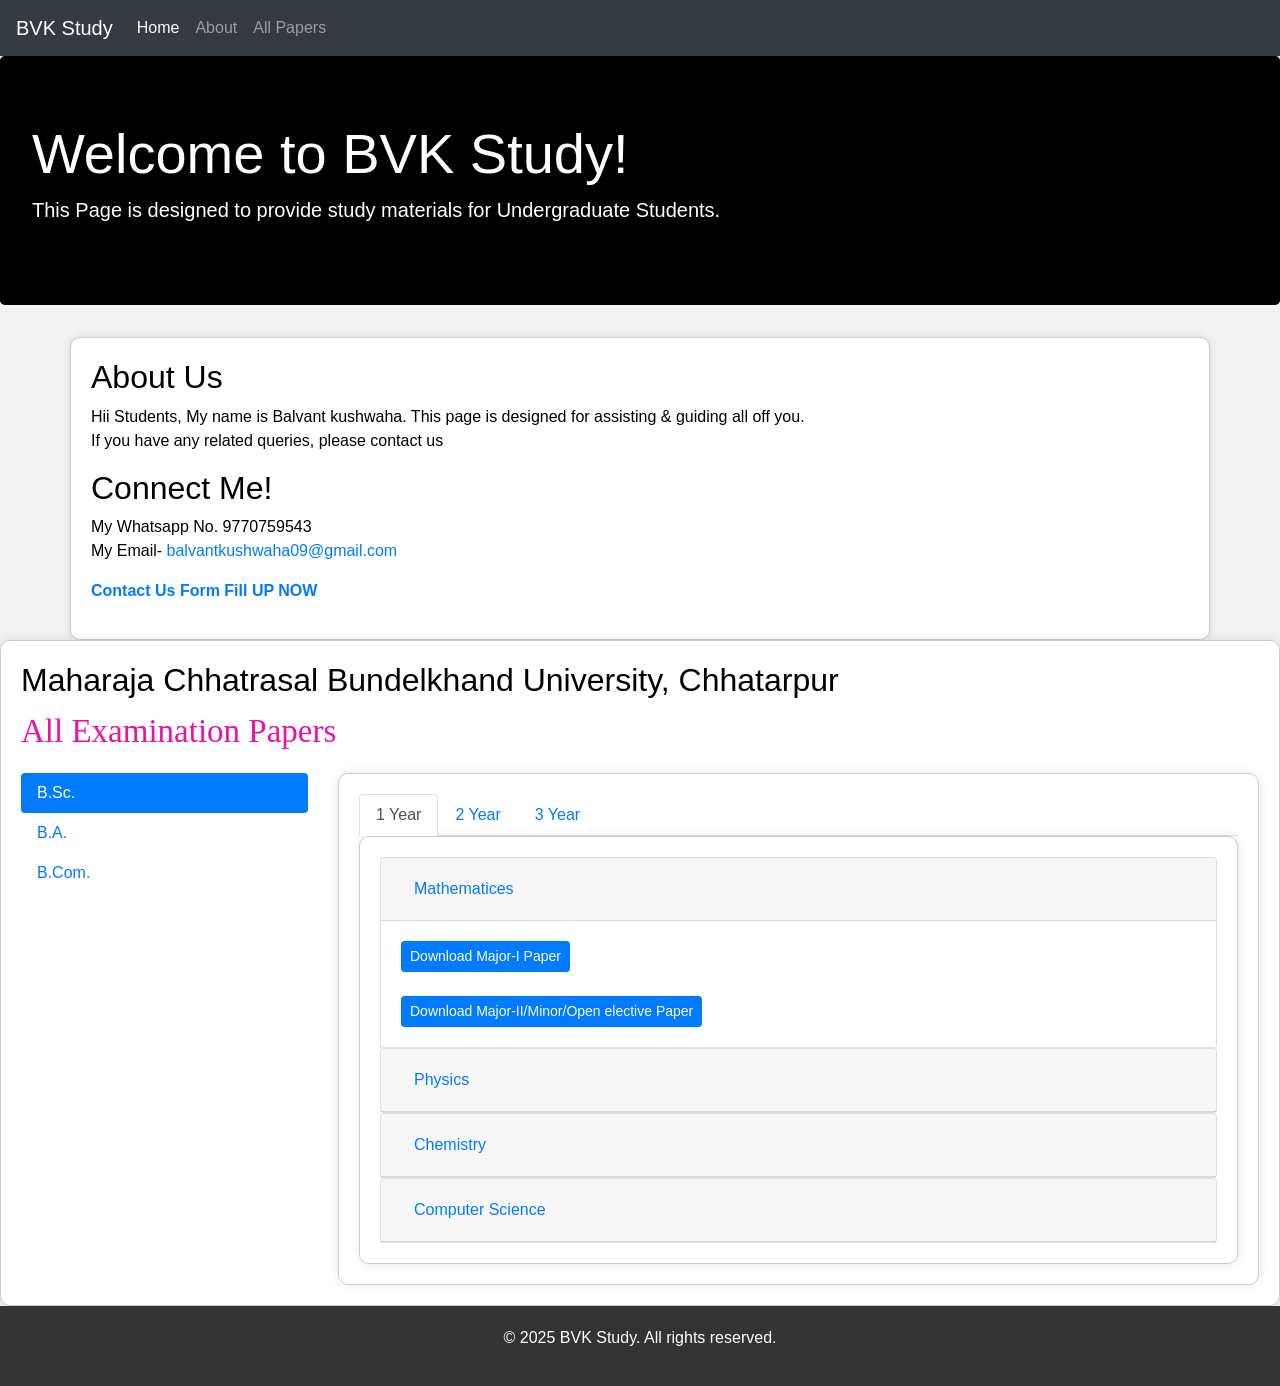
<file: index.html>
<!DOCTYPE html>
<html lang="en">
<head>
    <meta charset="UTF-8">
    <meta name="viewport" content="width=device-width, initial-scale=1.0">
    <title>BVK Study</title>
    <link rel="stylesheet" href="https://maxcdn.bootstrapcdn.com/bootstrap/4.0.0/css/bootstrap.min.css">
    <script src="https://code.jquery.com/jquery-3.2.1.slim.min.js" integrity="sha384-KJ3o2DKtIkvYIK3UENzmM7KCkRr/rE9/Qpg6aAZGJwFDMVNA/GpGFF93hXpG5KkN" crossorigin="anonymous"></script>
    <script src="https://cdnjs.cloudflare.com/ajax/libs/popper.js/1.12.9/umd/popper.min.js" integrity="sha384-ApNbgh9B+Y1QKtv3Rn7W3mgPxhU9K/ScQsAP7hUibX39j7fakFPskvXusvfa0b4Q" crossorigin="anonymous"></script>
    <script src="https://maxcdn.bootstrapcdn.com/bootstrap/4.0.0/js/bootstrap.min.js" integrity="sha384-JZR6Spejh4U02d8jOt6vLEHfe/JQGiRRSQQxSfFWpi1MquVdAyjUar5+76PVCmYl" crossorigin="anonymous"></script>
    <style>
        body {
            font-family: Arial, sans-serif;
            background-color: #f2f2f2;
        }
        .all-papers-section {
            padding: 20px;
        }
        .class-section {
            margin-bottom: 20px;
        }
        .nav-btn {
            background-color: #ffffff;
            color: #000000;
            border: none;
            padding: 10px 20px;
            font-size: 16px;
            cursor: pointer;
            border-radius: 5px;
            margin: 10px;
        }
        .nav-btn:hover {
            background-color: #f2f2f2;
        }
        .navbar {
            background-color: #000000;
        }
        .navbar-nav .nav-link {
            color: #ffffff;
        }
        .navbar-nav .nav-link:hover {
            color: #cccccc;
        }
        .tab-content {
            padding: 20px;
            border: 1px solid #cccccc;
            border-radius: 10px;
            box-shadow: 0 0 10px rgba(0, 0, 0, 0.1);
        }
        .footer {
            background-color: #333;
            color: #ffffff;
            padding: 20px;
            text-align: center;
            position: relative;
            bottom: 0;
            width: 100%;
        }
    </style>
</head>
<body>
    <nav class="navbar navbar-expand-lg navbar-dark bg-dark">
        <a class="navbar-brand" href="#">BVK Study</a>
        <button class="navbar-toggler" type="button" data-toggle="collapse" data-target="#navbarSupportedContent" aria-controls="navbarSupportedContent" aria-expanded="false" aria-label="Toggle navigation">
            <span class="navbar-toggler-icon"></span>
        </button>
        <div class="collapse navbar-collapse" id="navbarSupportedContent">
            <ul class="navbar-nav mr-auto">
                <li class="nav-item active">
                    <a class="nav-link" href="#home">Home <span class="sr-only">(current)</span></a>
                </li>
                <li class="nav-item">
                    <a class="nav-link" href="#about">About</a>
                </li>
                <li class="nav-item">
                    <a class="nav-link" href="#all-papers">All Papers</a>
                </li>
            </ul>
        </div>
    </nav>
    <div id="home" class="jumbotron" style="background-color: #000000; color: #ffffff;">
        <h1 class="display-4">Welcome to BVK Study!</h1>
        <p class="lead">This Page is designed to provide study materials for Undergraduate Students.</p>
    </div>
    <div id="about" class="container" style="background-color: #ffffff; color: #000000; padding: 20px; border: 1px solid #cccccc; border-radius: 10px; box-shadow: 0 0 10px rgba(0, 0, 0, 0.1);">
        <h2>About Us</h2>
        <p>Hii Students, My name is Balvant kushwaha. This page is designed for assisting & guiding all off you.<br> If you have any related queries, please contact us </p>
        <h2>Connect Me!</h2>
        <p>My Whatsapp No. 9770759543 <br> My Email- <a href="https://mail.google.com/mail/u/0/#starred?compose=new"a>balvantkushwaha09@gmail.com</a></p>
        <p><b><a  href ="contact.html" >Contact Us Form Fill UP NOW</a></b> </p>
    </div>
    <div id="all-papers" class="all-papers-section" style="background-color: #ffffff; color: #000000; padding: 20px; border: 1px solid #cccccc; border-radius: 10px; box-shadow: 0 0 10px rgba(0, 0, 0, 0.1);">
        <h2>Maharaja Chhatrasal Bundelkhand University, Chhatarpur </h2>
        <p style="font-size: 33px;
        color: rgb(233, 19, 169);
        font-family: spectral Bold ;">All Examination Papers</p>
        <div class="row">
            <div class="col-md-3" >
                <div class="nav flex-column nav-pills" id="v-pills-tab" role="tablist" aria-orientation="vertical">
                    <a class="nav-link active" id="v-pills-b-sc-tab" data-toggle="pill" href="#v-pills-b-sc" role="tab" aria-controls="v-pills-b-sc" aria-selected="true">B.Sc.</a>
                    <a class="nav-link" id="v-pills-b-a-tab" data-toggle="pill" href="#v-pills-b-a" role="tab" aria-controls="v-pills-b-a" aria-selected="true">B.A.</a>
                    <a class="nav-link" id="v-pills-b-com-tab" data-toggle="pill" href="#v-pills-b-com" role="tab" aria-controls="v-pills-b-com" aria-selected="false">B.Com.</a>
                    <!-- <a class="nav-link" id="v-pills-m-a-tab" data-toggle="pill" href="#v-pills-m-a" role="tab" aria-controls="v-pills-m-a" aria-selected="false">M.A.</a>
                    <a class="nav-link" id="v-pills-m-sc-tab" data-toggle="pill" href="#v-pills-m-sc" role="tab" aria-controls="v-pills-m-sc" aria-selected="false">M.Sc.</a> -->
                </div>
            </div>
            <div class="col-md-9" >
                <div class="tab-content" id="v-pills-tabContent">
                    <!-- B.Sc content  -->
                    <div class="tab-pane fade show active" id="v-pills-b-sc" role="tabpanel" aria-labelledby="v-pills-b-sc-tab">
                        <ul class="nav nav-tabs" id="myTab" role="tablist">
                            <li class="nav-item" role="presentation">
                                <a class="nav-link active" id="b-sc-1-year-tab" data-toggle="tab" href="#b-sc-1-year" role="tab" aria-controls="b-sc-1-year" aria-selected="true">1 Year</a>
                            </li>
                            <li class="nav-item" role="presentation">
                                <a class="nav-link" id="b-sc-2-year-tab" data-toggle="tab" href="#b-sc-2-year" role="tab" aria-controls="b-sc-2-year" aria-selected="false">2 Year</a>
                            </li>
                            <li class="nav-item" role="presentation">
                                <a class="nav-link" id="b-sc-3-year-tab" data-toggle="tab" href="#b-sc-3-year" role="tab" aria-controls="b-sc-3-year" aria-selected="false">3 Year</a>
                            </li>
                        </ul>
                        <!-- B.Sc 1 Year Content -->
                        <div class="tab-content" id="myTabContent">
                            <div class="tab-pane fade show active" id="b-sc-1-year" role="tabpanel" aria-labelledby="b-sc-1-year-tab">
                                <div class="card">
                                    <div class="card-header" id="headingBSC1YSUB1">
                                        <h5 class="mb-0">
                                            <button class="btn btn-link" data-toggle="collapse" data-target="#collapseBSC1YSUB1" aria-expanded="true" aria-controls="collapseBSC1YSUB1">
                                                Mathematices
                                            </button>
                                        </h5>
                                    </div>
                                    <div id="collapseBSC1YSUB1" class="collapse show" aria-labelledby="headingBSC1YSUB1" data-parent="#accordion">
                                        <div class="card-body">
                                            <a href="#" class="btn btn-sm btn-primary">Download Major-I Paper</a><br><br>
                                            <a href="#" class="btn btn-sm btn-primary">Download Major-II/Minor/Open elective Paper</a>
                                        </div>
                                    </div>
                                </div>
                                <div class="card">
                                    <div class="card-header" id="headingBSC1YSUB2">
                                        <h5 class="mb-0">
                                            <button class="btn btn-link collapsed" data-toggle="collapse" data-target="#collapseBSC1YSUB2" aria-expanded="false" aria-controls="collapseBSC1YSUB2">
                                                Physics
                                            </button>
                                        </h5>
                                    </div>
                                    <div id="collapseBSC1YSUB2" class="collapse" aria-labelledby="headingBSC1YSUB2" data-parent="#accordion">
                                        <div class="card-body">
                                            <a href="#" class="btn btn-sm btn-primary">Download Major-I Paper</a><br><br>
                                            <a href="#" class="btn btn-sm btn-primary">Download Major-II/Minor/Open elective Paper</a>
                                        </div>
                                    </div>
                                </div>
                                <div class="card">
                                    <div class="card-header" id="headingBSC1YSUB3">
                                        <h5 class="mb-0">
                                            <button class="btn btn-link collapsed" data-toggle="collapse" data-target="#collapseBSC1YSUB3" aria-expanded="false" aria-controls="collapseBSC1YSUB3">
                                                Chemistry
                                            </button>
                                        </h5>
                                    </div>
                                    <div id="collapseBSC1YSUB3" class="collapse" aria-labelledby="headingBSC1YSUB3" data-parent="#accordion">
                                        <div class="card-body">
                                            <a href="#" class="btn btn-sm btn-primary">Download Major-I Paper</a><br><br>
                                            <a href="#" class="btn btn-sm btn-primary">Download Major-II/Minor/Open elective Paper</a>
                                        </div>
                                    </div>
                                </div>
                                <div class="card">
                                    <div class="card-header" id="headingBSC1YSUB4">
                                        <h5 class="mb-0">
                                            <button class="btn btn-link collapsed" data-toggle="collapse" data-target="#collapseBSC1YSUB4" aria-expanded="false" aria-controls="collapseBSC1YSUB4">
                                                Computer Science 
                                            </button>
                                        </h5>
                                    </div>
                                    <div id="collapseBSC1YSUB4" class="collapse" aria-labelledby="headingBSC1YSUB4" data-parent="#accordion">
                                        <div class="card-body">
                                            <a href="#" class="btn btn-sm btn-primary">Download Major-I Paper</a><br><br>
                                            <a href="#" class="btn btn-sm btn-primary">Download Major-II/Minor/Open elective Paper</a>
                                        </div>
                                    </div>
                                </div>
                            </div>
                            <!-- B.SC 2nd year Content -->
                            <div class="tab-pane fade" id="b-sc-2-year" role="tabpanel" aria-labelledby="b-sc-2-year-tab">
                                <div class="card">
                                    <div class="card-header" id="headingBSC2YSUB1">
                                        <h5 class="mb-0">
                                            <button class="btn btn-link" data-toggle="collapse" data-target="#collapseBSC2YSUB1" aria-expanded="true" aria-controls="collapseBSC2YSUB1">
                                                Mathematices
                                            </button>
                                        </h5>
                                    </div>
                                    <div id="collapseBSC2YSUB1" class="collapse" aria-labelledby="headingBSC2YSUB1" data-parent="#accordion">
                                        <div class="card-body">
                                            <a href="#" class="btn btn-sm btn-primary">Download Major-I Paper</a><br><br>
                                            <a href="#" class="btn btn-sm btn-primary">Download Major-II/Minor/Open elective Paper</a>
                                        </div>
                                    </div>
                                </div>   
                                <div class="card">
                                    <div class="card-header" id="headingBSC2YSUB2">
                                        <h5 class="mb-0">
                                            <button class="btn btn-link collapsed" data-toggle="collapse" data-target="#collapseBSC2YSUB2" aria-expanded="false" aria-controls="collapseBSC2YSUB2">
                                                Physics
                                            </button>
                                        </h5>
                                    </div>
                                    <div id="collapseBSC2YSUB2" class="collapse" aria-labelledby="headingBSC2YSUB2" data-parent="#accordion">
                                        <div class="card-body">
                                            <a href="#" class="btn btn-sm btn-primary">Download Major-I Paper</a><br><br>
                                            <a href="#" class="btn btn-sm btn-primary">Download Major-II/Minor/Open elective Paper</a>
                                        </div>
                                    </div>
                                </div>
                                <div class="card">
                                    <div class="card-header" id="headingBSC2YSUB3">
                                        <h5 class="mb-0">
                                            <button class="btn btn-link collapsed" data-toggle="collapse" data-target="#collapseBSC2YSUB3" aria-expanded="false" aria-controls="collapseBSC2YSUB3">
                                                Chemistry
                                            </button>
                                        </h5>
                                    </div>
                                    <div id="collapseBSC2YSUB3" class="collapse" aria-labelledby="headingBSC2YSUB3" data-parent="#accordion">
                                        <div class="card-body">
                                            <a href="#" class="btn btn-sm btn-primary">Download Major-I Paper</a><br><br>
                                            <a href="#" class="btn btn-sm btn-primary">Download Major-II/Minor/Open elective Paper</a>
                                        </div>
                                    </div>
                                </div>
                                <div class="card">
                                    <div class="card-header" id="headingBSC2YSUB4">
                                        <h5 class="mb-0">
                                            <button class="btn btn-link collapsed" data-toggle="collapse" data-target="#collapseBSC2YSUB4" aria-expanded="false" aria-controls="collapseBSC2YSUB4">
                                                Computer Science
                                            </button>
                                        </h5>
                                    </div>
                                    <div id="collapseBSC2YSUB4" class="collapse" aria-labelledby="headingBSC2YSUB4" data-parent="#accordion">
                                        <div class="card-body">
                                            <a href="#" class="btn btn-sm btn-primary">Download Major-I Paper</a><br><br>
                                            <a href="#" class="btn btn-sm btn-primary">Download Major-II/Minor/Open elective Paper</a>
                                        </div>
                                    </div>
                                </div>
                            </div>
                            <!-- B.Sc. 3rd Year -->
                            <div class="tab-pane fade" id="b-sc-3-year" role="tabpanel" aria-labelledby="b-sc-3-year-tab">
                                <div class="card">
                                    <div class="card-header" id="headingBSC3YSUB1">
                                        <h5 class="mb-0">
                                            <button class="btn btn-link" data-toggle="collapse" data-target="#collapseBSC3YSUB1" aria-expanded="true" aria-controls="collapseBSC3YSUB1">
                                                Mathematices
                                            </button>
                                        </h5>
                                    </div>
                                    <div id="collapseBSC3YSUB1" class="collapse show" aria-labelledby="headingBSC3YSUB1" data-parent="#accordion">
                                        <div class="card-body">
                                            <a href="#" class="btn btn-sm btn-primary">Download Major-I Paper</a><br><br>
                                            <a href="#" class="btn btn-sm btn-primary">Download Major-II Paper</a><br><br>
                                            <a href="#" class="btn btn-sm btn-primary">Download Minor/Open elective Paper</a>

                                        </div>
                                    </div>
                                </div>
                                <div class="card">
                                    <div class="card-header" id="headingBSC3YSUB2">
                                        <h5 class="mb-0">
                                            <button class="btn btn-link collapsed" data-toggle="collapse" data-target="#collapseBSC3YSUB2" aria-expanded="false" aria-controls="collapseBSC3YSUB2">
                                                Physics
                                            </button>
                                        </h5>
                                    </div>
                                    <div id="collapseBSC3YSUB2" class="collapse" aria-labelledby="headingBSC3YSUB2" data-parent="#accordion">
                                        <div class="card-body">
                                            <a href="#" class="btn btn-sm btn-primary">Download Major-I Paper</a><br><br>
                                            <a href="#" class="btn btn-sm btn-primary">Download Major-II Paper</a><br><br>
                                            <a href="#" class="btn btn-sm btn-primary">Download Minor/Open elective Paper</a>
                                        </div>
                                    </div>
                                </div>
                                <div class="card">
                                    <div class="card-header" id="headingBSC3YSUB3">
                                        <h5 class="mb-0">
                                            <button class="btn btn-link collapsed" data-toggle="collapse" data-target="#collapseBSC3YSUB3" aria-expanded="false" aria-controls="collapseBSC3YSUB3">
                                                Chemistry
                                            </button>
                                        </h5>
                                    </div>
                                    <div id="collapseBSC3YSUB3" class="collapse" aria-labelledby="headingBSC3YSUB3" data-parent="#accordion">
                                        <div class="card-body">
                                            <a href="#" class="btn btn-sm btn-primary">Download Major-I Paper</a><br><br>
                                            <a href="#" class="btn btn-sm btn-primary">Download Major-II Paper</a><br><br>
                                            <a href="#" class="btn btn-sm btn-primary">Download Minor/Open elective Paper</a>
                                        </div>
                                    </div>
                                </div>

                                <div class="card">
                                    <div class="card-header" id="headingBSC3YSUB4">
                                        <h5 class="mb-0">
                                            <button class="btn btn-link collapsed" data-toggle="collapse" data-target="#collapseBSC3YSUB4" aria-expanded="false" aria-controls="collapseBSC3YSUB4">
                                                Computer Science
                                            </button>
                                        </h5>
                                    </div>
                                    <div id="collapseBSC3YSUB4" class="collapse" aria-labelledby="headingBSC3YSUB4" data-parent="#accordion">
                                        <div class="card-body">
                                            <a href="#" class="btn btn-sm btn-primary">Download Major-I Paper</a><br><br>
                                            <a href="#" class="btn btn-sm btn-primary">Download Major-II Paper</a><br><br>
                                            <a href="#" class="btn btn-sm btn-primary">Download Minor/Open elective Paper</a>
                                        </div>
                                    </div>
                                </div>
                            
                            </div>
                        </div>
                    </div>
                    <!-- B.A content  -->
                    <div class="tab-pane fade show " id="v-pills-b-a" role="tabpanel" aria-labelledby="v-pills-b-a-tab">
                        <ul class="nav nav-tabs" id="myTab" role="tablist">
                            <li class="nav-item" role="presentation">
                                <a class="nav-link active" id="b-a-1-year-tab" data-toggle="tab" href="#b-a-1-year" role="tab" aria-controls="b-a-1-year" aria-selected="true">1 Year</a>
                            </li>
                            <li class="nav-item" role="presentation">
                                <a class="nav-link" id="b-a-2-year-tab" data-toggle="tab" href="#b-a-2-year" role="tab" aria-controls="b-a-2-year" aria-selected="false">2 Year</a>
                            </li>
                            <li class="nav-item" role="presentation">
                                <a class="nav-link" id="b-a-3-year-tab" data-toggle="tab" href="#b-a-3-year" role="tab" aria-controls="b-a-3-year" aria-selected="false">3 Year</a>
                            </li>
                        </ul>
                        <div class="tab-content" id="myTabContent">
                            <div class="tab-pane fade show active" id="b-a-1-year" role="tabpanel" aria-labelledby="b-a-1-year-tab">
                            <div class="card">
                                <div class="card-header" id="headingBA1YSUB1">
                                    <h5 class="mb-0">
                                        <button class="btn btn-link" data-toggle="collapse" data-target="#collapseBA1YSUB1" aria-expanded="true" aria-controls="collapseBA1YSUB1">
                                            History
                                        </button>
                                    </h5>
                                </div>
                                <div id="collapseBA1YSUB1" class="collapse show" aria-labelledby="headingBA1YSUB1" data-parent="#accordion">
                                    <div class="card-body">
                                        <a href="#" class="btn btn-sm btn-primary">Download Major-I Paper</a><br><br>
                                        <a href="#" class="btn btn-sm btn-primary">Download Major-II/Minor/Open elective Paper</a>
                                    </div>
                                </div>
                            </div>
                            <div class="card">
                                <div class="card-header" id="headingBA1YSUB2">
                                    <h5 class="mb-0">
                                        <button class="btn btn-link collapsed" data-toggle="collapse" data-target="#collapseBA1YSUB2" aria-expanded="false" aria-controls="collapseBA1YSUB2">
                                            Political Science
                                        </button>
                                    </h5>
                                </div>
                                <div id="collapseBA1YSUB2" class="collapse" aria-labelledby="headingBA1YSUB2" data-parent="#accordion">
                                    <div class="card-body">
                                        <a href="#" class="btn btn-sm btn-primary">Download Major-I Paper</a><br><br>
                                        <a href="#" class="btn btn-sm btn-primary">Download Major-II/Minor/Open elective Paper</a>
                                    </div>
                                </div>
                            </div>
                            <div class="card">
                                <div class="card-header" id="headingBA1YSUB3">
                                    <h5 class="mb-0">
                                        <button class="btn btn-link collapsed" data-toggle="collapse" data-target="#collapseBA1YSUB3" aria-expanded="false" aria-controls="collapseBA1YSUB3">
                                            Hindi
                                        </button>
                                    </h5>
                                </div>
                                <div id="collapseBA1YSUB3" class="collapse" aria-labelledby="headingBA1YSUB3" data-parent="#accordion">
                                    <div class="card-body">
                                        <a href="#" class="btn btn-sm btn-primary">Download Major-I Paper</a><br><br>
                                        <a href="#" class="btn btn-sm btn-primary">Download Major-II/Minor/Open elective Paper</a>
                                    </div>
                                </div>
                            </div>
                            <div class="card">
                                <div class="card-header" id="headingBa1YSUB4">
                                    <h5 class="mb-0">
                                        <button class="btn btn-link collapsed" data-toggle="collapse" data-target="#collapseBA1YSUB4" aria-expanded="false" aria-controls="collapseBA1YSUB4">
                                            English Literature
                                        </button>
                                    </h5>
                                </div>
                                <div id="collapseBA1YSUB4" class="collapse" aria-labelledby="headingBA1YSUB4" data-parent="#accordion">
                                    <div class="card-body">
                                        <a href="#" class="btn btn-sm btn-primary">Download Major-I Paper</a><br><br>
                                        <a href="#" class="btn btn-sm btn-primary">Download Major-II/Minor/Open elective Paper</a>
                                    </div>
                                </div>
                            </div>                        
                               
                            </div>
                            <!-- B.A. 2nd Year Content -->

                            <div class="tab-pane fade show " id="b-a-2-year" role="tabpanel" aria-labelledby="b-a-2-year-tab">
                                <div class="card">
                                    <div class="card-header" id="headingBA2YP1">
                                        <h5 class="mb-0">
                                            <button class="btn btn-link" data-toggle="collapse" data-target="#collapseBA2YP1" aria-expanded="true" aria-controls="collapseBA2YP1">
                                                Polity
                                            </button>
                                        </h5>
                                    </div>
                                    <div id="collapseBA2YP1" class="collapse show" aria-labelledby="headingBA2YP1" data-parent="#accordion">
                                        <div class="card-body">
                                            <a href="#" class="btn btn-sm btn-primary">Download Study Materials</a>
                                        </div>
                                    </div>
                                </div>
                                <div class="card">
                                    <div class="card-header" id="headingBA2YP2">
                                        <h5 class="mb-0">
                                            <button class="btn btn-link collapsed" data-toggle="collapse" data-target="#collapseBA2YP2" aria-expanded="false" aria-controls="collapseBA2YP2">
                                                Geophy
                                            </button>
                                        </h5>
                                    </div>
                                    <div id="collapseBA2YP2" class="collapse" aria-labelledby="headingBA2YP2" data-parent="#accordion">
                                        <div class="card-body">
                                            <a href="#" class="btn btn-sm btn-primary">Download Study Materials</a>
                                        </div>
                                    </div>
                                </div>                          
                               
                            </div>
                            <div class="tab-pane fade" id="b-a-3-year" role="tabpanel" aria-labelledby="b-a-3-year-tab">
                                <div class="card">
                                    <div class="card-header" id="headingBA3YP1">
                                        <h5 class="mb-0">
                                            <button class="btn btn-link" data-toggle="collapse" data-target="#collapseBA3YP1" aria-expanded="true" aria-controls="collapseBA3YP1">
                                                Economic
                                            </button>
                                        </h5>
                                    </div>
                                    <div id="collapseBA3YP1" class="collapse show" aria-labelledby="headingBA3YP1" data-parent="#accordion">
                                        <div class="card-body">
                                            <a href="#" class="btn btn-sm btn-primary">Download Study Materials</a>
                                        </div>
                                    </div>
                                </div>
                                <div class="card">
                                    <div class="card-header" id="headingBA3YP2">
                                        <h5 class="mb-0">
                                            <button class="btn btn-link collapsed" data-toggle="collapse" data-target="#collapseBA3YP2" aria-expanded="false" aria-controls="collapseBA3YP2">
                                                History
                                            </button>
                                        </h5>
                                    </div>
                                    <div id="collapseBA3YP2" class="collapse" aria-labelledby="headingBA3YP2" data-parent="#accordion">
                                        <div class="card-body">
                                            <a href="#" class="btn btn-sm btn-primary">Download Study Materials</a>
                                        </div>
                                    </div>
                                </div>
                                <div class="card">
                                    <div class="card-header" id="headingBA3YP3">
                                        <h5 class="mb-0">
                                            <button class="btn btn-link collapsed" data-toggle="collapse" data-target="#collapseBA3YP3" aria-expanded="false" aria-controls="collapseBA3YP3">
                                                Indian constitution
                                            </button>
                                        </h5>
                                    </div>
                                    <div id="collapseBA3YP3" class="collapse" aria-labelledby="headingBA3YP3" data-parent="#accordion">
                                        <div class="card-body">
                                            <a href="#" class="btn btn-sm btn-primary">Download Study Materials</a>
                                        </div>
                                    </div>
                                </div>
                            
                            </div>
                        </div>
                        <hr>
                    </div>
                    <!-- B.A content -->

                    <!-- B.Com -->
                    <div class="tab-pane fade show " id="v-pills-b-com" role="tabpanel" aria-labelledby="v-pills-b-com-tab">
                        <ul class="nav nav-tabs" id="myTab" role="tablist">
                            <li class="nav-item" role="presentation">
                                <a class="nav-link active" id="b-com-1-year-tab" data-toggle="tab" href="#b-com-1-year" role="tab" aria-controls="b-com-1-year" aria-selected="true">1 Year</a>
                            </li>
                            <li class="nav-item" role="presentation">
                                <a class="nav-link" id="b-com-2-year-tab" data-toggle="tab" href="#b-com-2-year" role="tab" aria-controls="b-com-2-year" aria-selected="false">2 Year</a>
                            </li>
                            <li class="nav-item" role="presentation">
                                <a class="nav-link" id="b-com-3-year-tab" data-toggle="tab" href="#b-com-3-year" role="tab" aria-controls="b-com-3-year" aria-selected="false">3 Year</a>
                            </li>
                        </ul>
                        <div class="tab-content" id="myTabContent">
                            <div class="tab-pane fade show active" id="b-com-1-year" role="tabpanel" aria-labelledby="b-com-1-year-tab">
                                <div class="card">
                                    <div class="card-header" id="headingBCOM1Y1">
                                        <h5 class="mb-0">
                                            <button class="btn btn-link" data-toggle="collapse" data-target="#collapseBCOM1Y1" aria-expanded="true" aria-controls="collapseBCOM1Y1">
                                               GST-1
                                            </button>
                                        </h5>
                                    </div>
                                    <div id="collapseBCOM1Y1" class="collapse show" aria-labelledby="headingBCOM1Y1" data-parent="#accordion">
                                        <div class="card-body">
                                            <a href="#" class="btn btn-sm btn-primary">Download Study Materials</a>
                                        </div>
                                    </div>
                                </div>
                                <div class="card">
                                    <div class="card-header" id="headingBCOM1YP2">
                                        <h5 class="mb-0">
                                            <button class="btn btn-link collapsed" data-toggle="collapse" data-target="#collapseBCOM1YP2" aria-expanded="false" aria-controls="collapseBCOM1YP2">
                                                TAX-1
                                            </button>
                                        </h5>
                                    </div>
                                    <div id="collapseBCOM1YP2" class="collapse" aria-labelledby="headingBCOM1YP2" data-parent="#accordion">
                                        <div class="card-body">
                                            <a href="#" class="btn btn-sm btn-primary">Download Study Materials</a>
                                        </div>
                                    </div>
                                </div>                          
                               
                            </div>

                            <div class="tab-pane fade show " id="b-com-2-year" role="tabpanel" aria-labelledby="b-com-2-year-tab">
                                <div class="card">
                                    <div class="card-header" id="headingBCOM2YP1">
                                        <h5 class="mb-0">
                                            <button class="btn btn-link" data-toggle="collapse" data-target="#collapseBCOM2YP1" aria-expanded="true" aria-controls="collapseBCOM2YP1">
                                                GST-2
                                            </button>
                                        </h5>
                                    </div>
                                    <div id="collapseBCOM2YP1" class="collapse show" aria-labelledby="headingBCOM2YP1" data-parent="#accordion">
                                        <div class="card-body">
                                            <a href="#" class="btn btn-sm btn-primary">Download Study Materials</a>
                                        </div>
                                    </div>
                                </div>
                                <div class="card">
                                    <div class="card-header" id="headingBCOM2YP2">
                                        <h5 class="mb-0">
                                            <button class="btn btn-link collapsed" data-toggle="collapse" data-target="#collapseBCOM2YP2" aria-expanded="false" aria-controls="collapseBA2YP2">
                                                TAX-2
                                            </button>
                                        </h5>
                                    </div>
                                    <div id="collapseBCOM2YP2" class="collapse" aria-labelledby="headingBA2YP2" data-parent="#accordion">
                                        <div class="card-body">
                                            <a href="#" class="btn btn-sm btn-primary">Download Study Materials</a>
                                        </div>
                                    </div>
                                </div>                          
                               
                            </div>
                            <div class="tab-pane fade" id="b-com-3-year" role="tabpanel" aria-labelledby="b-com-3-year-tab">
                                <div class="card">
                                    <div class="card-header" id="headingBCOM3YP1">
                                        <h5 class="mb-0">
                                            <button class="btn btn-link" data-toggle="collapse" data-target="#collapseBCOM3YP1" aria-expanded="true" aria-controls="collapseBCOM3YP1">
                                                GST-3
                                            </button>
                                        </h5>
                                    </div>
                                    <div id="collapseBCOM3YP1" class="collapse show" aria-labelledby="headingBCOM3YP1" data-parent="#accordion">
                                        <div class="card-body">
                                            <a href="#" class="btn btn-sm btn-primary">Download Study Materials</a>
                                        </div>
                                    </div>
                                </div>
                                <div class="card">
                                    <div class="card-header" id="headingBCOM3YP2">
                                        <h5 class="mb-0">
                                            <button class="btn btn-link collapsed" data-toggle="collapse" data-target="#collapseBCOM3YP2" aria-expanded="false" aria-controls="collapseBCOM3YP2">
                                                TAX-3
                                            </button>
                                        </h5>
                                    </div>
                                    <div id="collapseBCOM3YP2" class="collapse" aria-labelledby="headingBCOM3YP2" data-parent="#accordion">
                                        <div class="card-body">
                                            <a href="#" class="btn btn-sm btn-primary">Download Study Materials</a>
                                        </div>
                                    </div>
                                </div>
                                <div class="card">
                                    <div class="card-header" id="headingBCOM3YP3">
                                        <h5 class="mb-0">
                                            <button class="btn btn-link collapsed" data-toggle="collapse" data-target="#collapseBCOM3YP3" aria-expanded="false" aria-controls="collapseBA3YP3">
                                                Banking
                                            </button>
                                        </h5>
                                    </div>
                                    <div id="collapseBCOM3YP3" class="collapse" aria-labelledby="headingBCOM3YP3" data-parent="#accordion">
                                        <div class="card-body">
                                            <a href="#" class="btn btn-sm btn-primary">Download Study Materials</a>
                                        </div>
                                    </div>
                                </div>
                            
                            </div>
                        </div>
                        <hr>
                    </div>
                    <!-- B.Com -->

                   
                
                </div>                      
            </div>
        </div>
    </div>
	
        <div class="footer">
        <p>&copy; 2025 BVK Study. All rights reserved.</p>
       </div>
</body>
</html>
</file>
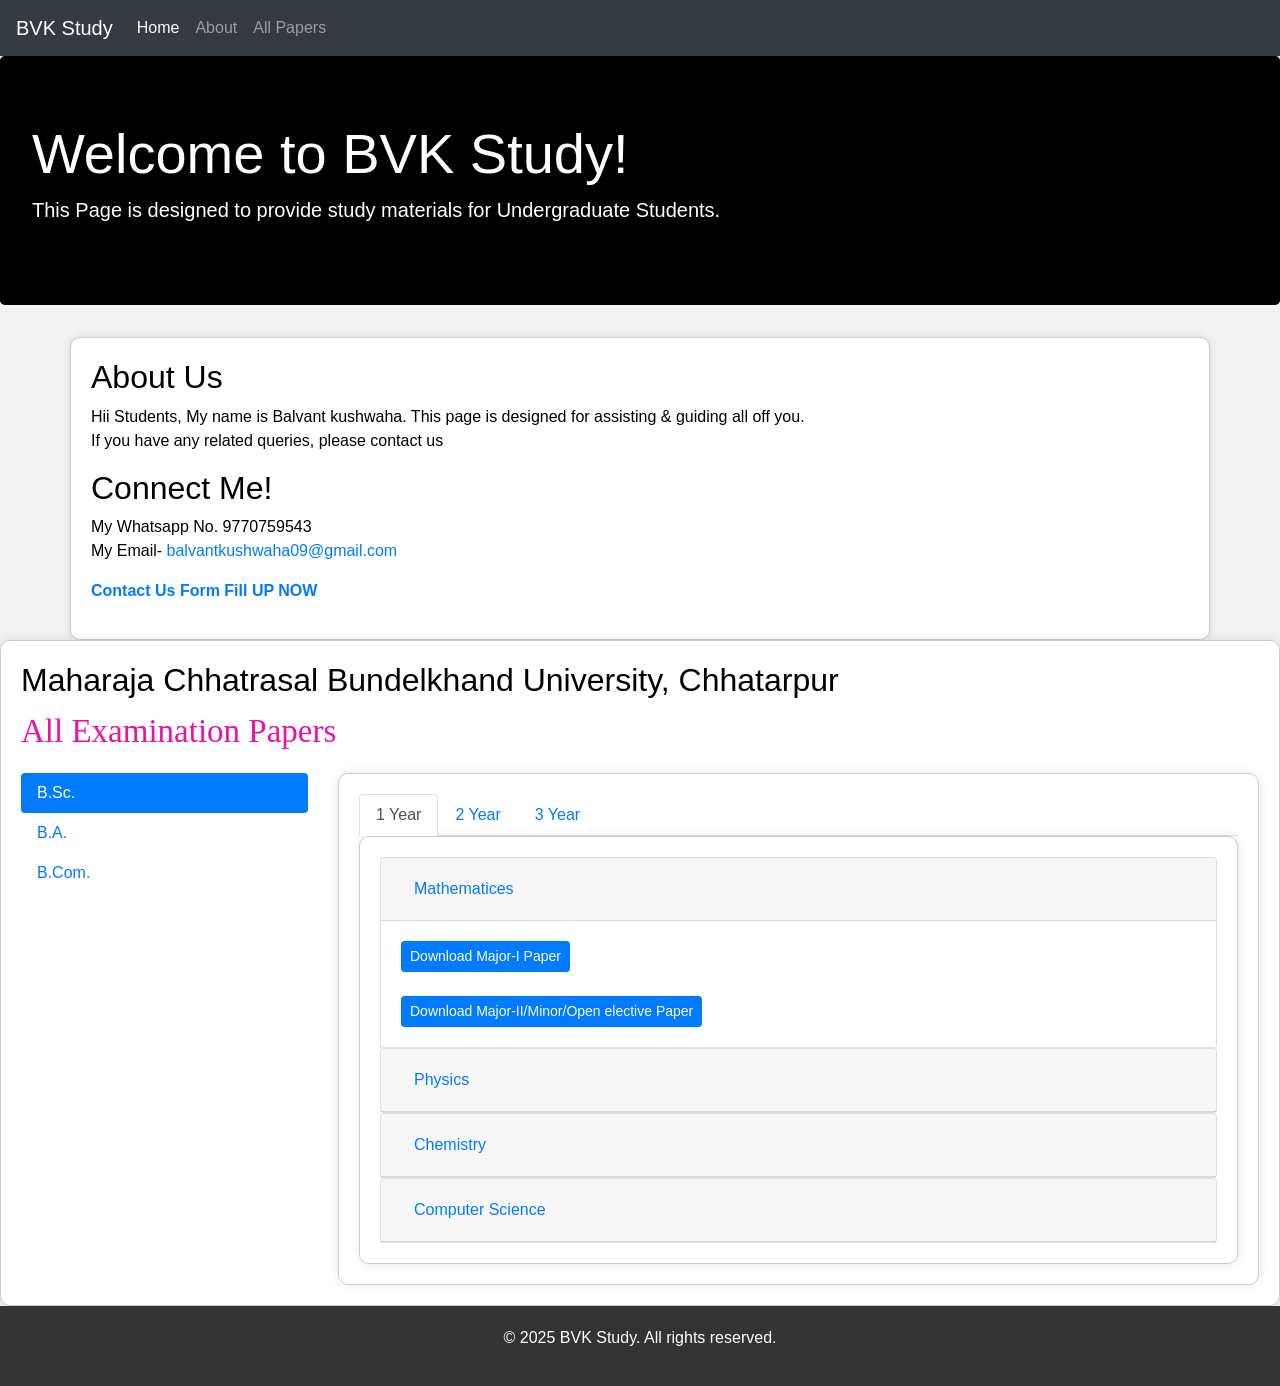
<file: bvkstudy.html>
<!DOCTYPE html>
<html lang="en">
<head>
    <meta charset="UTF-8">
    <meta name="viewport" content="width=device-width, initial-scale=1.0">
    <title>BVK Study</title>
    <link rel="stylesheet" href="https://maxcdn.bootstrapcdn.com/bootstrap/4.0.0/css/bootstrap.min.css">
    <script src="https://code.jquery.com/jquery-3.2.1.slim.min.js" integrity="sha384-KJ3o2DKtIkvYIK3UENzmM7KCkRr/rE9/Qpg6aAZGJwFDMVNA/GpGFF93hXpG5KkN" crossorigin="anonymous"></script>
    <script src="https://cdnjs.cloudflare.com/ajax/libs/popper.js/1.12.9/umd/popper.min.js" integrity="sha384-ApNbgh9B+Y1QKtv3Rn7W3mgPxhU9K/ScQsAP7hUibX39j7fakFPskvXusvfa0b4Q" crossorigin="anonymous"></script>
    <script src="https://maxcdn.bootstrapcdn.com/bootstrap/4.0.0/js/bootstrap.min.js" integrity="sha384-JZR6Spejh4U02d8jOt6vLEHfe/JQGiRRSQQxSfFWpi1MquVdAyjUar5+76PVCmYl" crossorigin="anonymous"></script>
    <style>
        body {
            font-family: Arial, sans-serif;
            background-color: #f2f2f2;
        }
        .all-papers-section {
            padding: 20px;
        }
        .class-section {
            margin-bottom: 20px;
        }
        .nav-btn {
            background-color: #ffffff;
            color: #000000;
            border: none;
            padding: 10px 20px;
            font-size: 16px;
            cursor: pointer;
            border-radius: 5px;
            margin: 10px;
        }
        .nav-btn:hover {
            background-color: #f2f2f2;
        }
        .navbar {
            background-color: #000000;
        }
        .navbar-nav .nav-link {
            color: #ffffff;
        }
        .navbar-nav .nav-link:hover {
            color: #cccccc;
        }
        .tab-content {
            padding: 20px;
            border: 1px solid #cccccc;
            border-radius: 10px;
            box-shadow: 0 0 10px rgba(0, 0, 0, 0.1);
        }
        .footer {
            background-color: #333;
            color: #ffffff;
            padding: 20px;
            text-align: center;
            position: relative;
            bottom: 0;
            width: 100%;
        }
    </style>
</head>
<body>
    <nav class="navbar navbar-expand-lg navbar-dark bg-dark">
        <a class="navbar-brand" href="#">BVK Study</a>
        <button class="navbar-toggler" type="button" data-toggle="collapse" data-target="#navbarSupportedContent" aria-controls="navbarSupportedContent" aria-expanded="false" aria-label="Toggle navigation">
            <span class="navbar-toggler-icon"></span>
        </button>
        <div class="collapse navbar-collapse" id="navbarSupportedContent">
            <ul class="navbar-nav mr-auto">
                <li class="nav-item active">
                    <a class="nav-link" href="#home">Home <span class="sr-only">(current)</span></a>
                </li>
                <li class="nav-item">
                    <a class="nav-link" href="#about">About</a>
                </li>
                <li class="nav-item">
                    <a class="nav-link" href="#all-papers">All Papers</a>
                </li>
            </ul>
        </div>
    </nav>
    <div id="home" class="jumbotron" style="background-color: #000000; color: #ffffff;">
        <h1 class="display-4">Welcome to BVK Study!</h1>
        <p class="lead">This Page is designed to provide study materials for Undergraduate Students.</p>
    </div>
    <div id="about" class="container" style="background-color: #ffffff; color: #000000; padding: 20px; border: 1px solid #cccccc; border-radius: 10px; box-shadow: 0 0 10px rgba(0, 0, 0, 0.1);">
        <h2>About Us</h2>
        <p>Hii Students, My name is Balvant kushwaha. This page is designed for assisting & guiding all off you.<br> If you have any related queries, please contact us </p>
        <h2>Connect Me!</h2>
        <p>My Whatsapp No. 9770759543 <br> My Email- <a href="https://mail.google.com/mail/u/0/#starred?compose=new"a>balvantkushwaha09@gmail.com</a></p>
        <p><b><a  href ="contact.html" >Contact Us Form Fill UP NOW</a></b> </p>
    </div>
    <div id="all-papers" class="all-papers-section" style="background-color: #ffffff; color: #000000; padding: 20px; border: 1px solid #cccccc; border-radius: 10px; box-shadow: 0 0 10px rgba(0, 0, 0, 0.1);">
        <h2>Maharaja Chhatrasal Bundelkhand University, Chhatarpur </h2>
        <p style="font-size: 33px;
        color: rgb(233, 19, 169);
        font-family: spectral Bold ;">All Examination Papers</p>
        <div class="row">
            <div class="col-md-3" >
                <div class="nav flex-column nav-pills" id="v-pills-tab" role="tablist" aria-orientation="vertical">
                    <a class="nav-link active" id="v-pills-b-sc-tab" data-toggle="pill" href="#v-pills-b-sc" role="tab" aria-controls="v-pills-b-sc" aria-selected="true">B.Sc.</a>
                    <a class="nav-link" id="v-pills-b-a-tab" data-toggle="pill" href="#v-pills-b-a" role="tab" aria-controls="v-pills-b-a" aria-selected="true">B.A.</a>
                    <a class="nav-link" id="v-pills-b-com-tab" data-toggle="pill" href="#v-pills-b-com" role="tab" aria-controls="v-pills-b-com" aria-selected="false">B.Com.</a>
                    <!-- <a class="nav-link" id="v-pills-m-a-tab" data-toggle="pill" href="#v-pills-m-a" role="tab" aria-controls="v-pills-m-a" aria-selected="false">M.A.</a>
                    <a class="nav-link" id="v-pills-m-sc-tab" data-toggle="pill" href="#v-pills-m-sc" role="tab" aria-controls="v-pills-m-sc" aria-selected="false">M.Sc.</a> -->
                </div>
            </div>
            <div class="col-md-9" >
                <div class="tab-content" id="v-pills-tabContent">
                    <!-- B.Sc content  -->
                    <div class="tab-pane fade show active" id="v-pills-b-sc" role="tabpanel" aria-labelledby="v-pills-b-sc-tab">
                        <ul class="nav nav-tabs" id="myTab" role="tablist">
                            <li class="nav-item" role="presentation">
                                <a class="nav-link active" id="b-sc-1-year-tab" data-toggle="tab" href="#b-sc-1-year" role="tab" aria-controls="b-sc-1-year" aria-selected="true">1 Year</a>
                            </li>
                            <li class="nav-item" role="presentation">
                                <a class="nav-link" id="b-sc-2-year-tab" data-toggle="tab" href="#b-sc-2-year" role="tab" aria-controls="b-sc-2-year" aria-selected="false">2 Year</a>
                            </li>
                            <li class="nav-item" role="presentation">
                                <a class="nav-link" id="b-sc-3-year-tab" data-toggle="tab" href="#b-sc-3-year" role="tab" aria-controls="b-sc-3-year" aria-selected="false">3 Year</a>
                            </li>
                        </ul>
                        <!-- B.Sc 1 Year Content -->
                        <div class="tab-content" id="myTabContent">
                            <div class="tab-pane fade show active" id="b-sc-1-year" role="tabpanel" aria-labelledby="b-sc-1-year-tab">
                                <div class="card">
                                    <div class="card-header" id="headingBSC1YSUB1">
                                        <h5 class="mb-0">
                                            <button class="btn btn-link" data-toggle="collapse" data-target="#collapseBSC1YSUB1" aria-expanded="true" aria-controls="collapseBSC1YSUB1">
                                                Mathematices
                                            </button>
                                        </h5>
                                    </div>
                                    <div id="collapseBSC1YSUB1" class="collapse show" aria-labelledby="headingBSC1YSUB1" data-parent="#accordion">
                                        <div class="card-body">
                                            <a href="#" class="btn btn-sm btn-primary">Download Major-I Paper</a><br><br>
                                            <a href="#" class="btn btn-sm btn-primary">Download Major-II/Minor/Open elective Paper</a>
                                        </div>
                                    </div>
                                </div>
                                <div class="card">
                                    <div class="card-header" id="headingBSC1YSUB2">
                                        <h5 class="mb-0">
                                            <button class="btn btn-link collapsed" data-toggle="collapse" data-target="#collapseBSC1YSUB2" aria-expanded="false" aria-controls="collapseBSC1YSUB2">
                                                Physics
                                            </button>
                                        </h5>
                                    </div>
                                    <div id="collapseBSC1YSUB2" class="collapse" aria-labelledby="headingBSC1YSUB2" data-parent="#accordion">
                                        <div class="card-body">
                                            <a href="#" class="btn btn-sm btn-primary">Download Major-I Paper</a><br><br>
                                            <a href="#" class="btn btn-sm btn-primary">Download Major-II/Minor/Open elective Paper</a>
                                        </div>
                                    </div>
                                </div>
                                <div class="card">
                                    <div class="card-header" id="headingBSC1YSUB3">
                                        <h5 class="mb-0">
                                            <button class="btn btn-link collapsed" data-toggle="collapse" data-target="#collapseBSC1YSUB3" aria-expanded="false" aria-controls="collapseBSC1YSUB3">
                                                Chemistry
                                            </button>
                                        </h5>
                                    </div>
                                    <div id="collapseBSC1YSUB3" class="collapse" aria-labelledby="headingBSC1YSUB3" data-parent="#accordion">
                                        <div class="card-body">
                                            <a href="#" class="btn btn-sm btn-primary">Download Major-I Paper</a><br><br>
                                            <a href="#" class="btn btn-sm btn-primary">Download Major-II/Minor/Open elective Paper</a>
                                        </div>
                                    </div>
                                </div>
                                <div class="card">
                                    <div class="card-header" id="headingBSC1YSUB4">
                                        <h5 class="mb-0">
                                            <button class="btn btn-link collapsed" data-toggle="collapse" data-target="#collapseBSC1YSUB4" aria-expanded="false" aria-controls="collapseBSC1YSUB4">
                                                Computer Science 
                                            </button>
                                        </h5>
                                    </div>
                                    <div id="collapseBSC1YSUB4" class="collapse" aria-labelledby="headingBSC1YSUB4" data-parent="#accordion">
                                        <div class="card-body">
                                            <a href="#" class="btn btn-sm btn-primary">Download Major-I Paper</a><br><br>
                                            <a href="#" class="btn btn-sm btn-primary">Download Major-II/Minor/Open elective Paper</a>
                                        </div>
                                    </div>
                                </div>
                            </div>
                            <!-- B.SC 2nd year Content -->
                            <div class="tab-pane fade" id="b-sc-2-year" role="tabpanel" aria-labelledby="b-sc-2-year-tab">
                                <div class="card">
                                    <div class="card-header" id="headingBSC2YSUB1">
                                        <h5 class="mb-0">
                                            <button class="btn btn-link" data-toggle="collapse" data-target="#collapseBSC2YSUB1" aria-expanded="true" aria-controls="collapseBSC2YSUB1">
                                                Mathematices
                                            </button>
                                        </h5>
                                    </div>
                                    <div id="collapseBSC2YSUB1" class="collapse" aria-labelledby="headingBSC2YSUB1" data-parent="#accordion">
                                        <div class="card-body">
                                            <a href="#" class="btn btn-sm btn-primary">Download Major-I Paper</a><br><br>
                                            <a href="#" class="btn btn-sm btn-primary">Download Major-II/Minor/Open elective Paper</a>
                                        </div>
                                    </div>
                                </div>   
                                <div class="card">
                                    <div class="card-header" id="headingBSC2YSUB2">
                                        <h5 class="mb-0">
                                            <button class="btn btn-link collapsed" data-toggle="collapse" data-target="#collapseBSC2YSUB2" aria-expanded="false" aria-controls="collapseBSC2YSUB2">
                                                Physics
                                            </button>
                                        </h5>
                                    </div>
                                    <div id="collapseBSC2YSUB2" class="collapse" aria-labelledby="headingBSC2YSUB2" data-parent="#accordion">
                                        <div class="card-body">
                                            <a href="#" class="btn btn-sm btn-primary">Download Major-I Paper</a><br><br>
                                            <a href="#" class="btn btn-sm btn-primary">Download Major-II/Minor/Open elective Paper</a>
                                        </div>
                                    </div>
                                </div>
                                <div class="card">
                                    <div class="card-header" id="headingBSC2YSUB3">
                                        <h5 class="mb-0">
                                            <button class="btn btn-link collapsed" data-toggle="collapse" data-target="#collapseBSC2YSUB3" aria-expanded="false" aria-controls="collapseBSC2YSUB3">
                                                Chemistry
                                            </button>
                                        </h5>
                                    </div>
                                    <div id="collapseBSC2YSUB3" class="collapse" aria-labelledby="headingBSC2YSUB3" data-parent="#accordion">
                                        <div class="card-body">
                                            <a href="#" class="btn btn-sm btn-primary">Download Major-I Paper</a><br><br>
                                            <a href="#" class="btn btn-sm btn-primary">Download Major-II/Minor/Open elective Paper</a>
                                        </div>
                                    </div>
                                </div>
                                <div class="card">
                                    <div class="card-header" id="headingBSC2YSUB4">
                                        <h5 class="mb-0">
                                            <button class="btn btn-link collapsed" data-toggle="collapse" data-target="#collapseBSC2YSUB4" aria-expanded="false" aria-controls="collapseBSC2YSUB4">
                                                Computer Science
                                            </button>
                                        </h5>
                                    </div>
                                    <div id="collapseBSC2YSUB4" class="collapse" aria-labelledby="headingBSC2YSUB4" data-parent="#accordion">
                                        <div class="card-body">
                                            <a href="#" class="btn btn-sm btn-primary">Download Major-I Paper</a><br><br>
                                            <a href="#" class="btn btn-sm btn-primary">Download Major-II/Minor/Open elective Paper</a>
                                        </div>
                                    </div>
                                </div>
                            </div>
                            <!-- B.Sc. 3rd Year -->
                            <div class="tab-pane fade" id="b-sc-3-year" role="tabpanel" aria-labelledby="b-sc-3-year-tab">
                                <div class="card">
                                    <div class="card-header" id="headingBSC3YSUB1">
                                        <h5 class="mb-0">
                                            <button class="btn btn-link" data-toggle="collapse" data-target="#collapseBSC3YSUB1" aria-expanded="true" aria-controls="collapseBSC3YSUB1">
                                                Mathematices
                                            </button>
                                        </h5>
                                    </div>
                                    <div id="collapseBSC3YSUB1" class="collapse show" aria-labelledby="headingBSC3YSUB1" data-parent="#accordion">
                                        <div class="card-body">
                                            <a href="#" class="btn btn-sm btn-primary">Download Major-I Paper</a><br><br>
                                            <a href="#" class="btn btn-sm btn-primary">Download Major-II Paper</a><br><br>
                                            <a href="#" class="btn btn-sm btn-primary">Download Minor/Open elective Paper</a>

                                        </div>
                                    </div>
                                </div>
                                <div class="card">
                                    <div class="card-header" id="headingBSC3YSUB2">
                                        <h5 class="mb-0">
                                            <button class="btn btn-link collapsed" data-toggle="collapse" data-target="#collapseBSC3YSUB2" aria-expanded="false" aria-controls="collapseBSC3YSUB2">
                                                Physics
                                            </button>
                                        </h5>
                                    </div>
                                    <div id="collapseBSC3YSUB2" class="collapse" aria-labelledby="headingBSC3YSUB2" data-parent="#accordion">
                                        <div class="card-body">
                                            <a href="#" class="btn btn-sm btn-primary">Download Major-I Paper</a><br><br>
                                            <a href="#" class="btn btn-sm btn-primary">Download Major-II Paper</a><br><br>
                                            <a href="#" class="btn btn-sm btn-primary">Download Minor/Open elective Paper</a>
                                        </div>
                                    </div>
                                </div>
                                <div class="card">
                                    <div class="card-header" id="headingBSC3YSUB3">
                                        <h5 class="mb-0">
                                            <button class="btn btn-link collapsed" data-toggle="collapse" data-target="#collapseBSC3YSUB3" aria-expanded="false" aria-controls="collapseBSC3YSUB3">
                                                Chemistry
                                            </button>
                                        </h5>
                                    </div>
                                    <div id="collapseBSC3YSUB3" class="collapse" aria-labelledby="headingBSC3YSUB3" data-parent="#accordion">
                                        <div class="card-body">
                                            <a href="#" class="btn btn-sm btn-primary">Download Major-I Paper</a><br><br>
                                            <a href="#" class="btn btn-sm btn-primary">Download Major-II Paper</a><br><br>
                                            <a href="#" class="btn btn-sm btn-primary">Download Minor/Open elective Paper</a>
                                        </div>
                                    </div>
                                </div>

                                <div class="card">
                                    <div class="card-header" id="headingBSC3YSUB4">
                                        <h5 class="mb-0">
                                            <button class="btn btn-link collapsed" data-toggle="collapse" data-target="#collapseBSC3YSUB4" aria-expanded="false" aria-controls="collapseBSC3YSUB4">
                                                Computer Science
                                            </button>
                                        </h5>
                                    </div>
                                    <div id="collapseBSC3YSUB4" class="collapse" aria-labelledby="headingBSC3YSUB4" data-parent="#accordion">
                                        <div class="card-body">
                                            <a href="#" class="btn btn-sm btn-primary">Download Major-I Paper</a><br><br>
                                            <a href="#" class="btn btn-sm btn-primary">Download Major-II Paper</a><br><br>
                                            <a href="#" class="btn btn-sm btn-primary">Download Minor/Open elective Paper</a>
                                        </div>
                                    </div>
                                </div>
                            
                            </div>
                        </div>
                    </div>
                    <!-- B.A content  -->
                    <div class="tab-pane fade show " id="v-pills-b-a" role="tabpanel" aria-labelledby="v-pills-b-a-tab">
                        <ul class="nav nav-tabs" id="myTab" role="tablist">
                            <li class="nav-item" role="presentation">
                                <a class="nav-link active" id="b-a-1-year-tab" data-toggle="tab" href="#b-a-1-year" role="tab" aria-controls="b-a-1-year" aria-selected="true">1 Year</a>
                            </li>
                            <li class="nav-item" role="presentation">
                                <a class="nav-link" id="b-a-2-year-tab" data-toggle="tab" href="#b-a-2-year" role="tab" aria-controls="b-a-2-year" aria-selected="false">2 Year</a>
                            </li>
                            <li class="nav-item" role="presentation">
                                <a class="nav-link" id="b-a-3-year-tab" data-toggle="tab" href="#b-a-3-year" role="tab" aria-controls="b-a-3-year" aria-selected="false">3 Year</a>
                            </li>
                        </ul>
                        <div class="tab-content" id="myTabContent">
                            <div class="tab-pane fade show active" id="b-a-1-year" role="tabpanel" aria-labelledby="b-a-1-year-tab">
                            <div class="card">
                                <div class="card-header" id="headingBA1YSUB1">
                                    <h5 class="mb-0">
                                        <button class="btn btn-link" data-toggle="collapse" data-target="#collapseBA1YSUB1" aria-expanded="true" aria-controls="collapseBA1YSUB1">
                                            History
                                        </button>
                                    </h5>
                                </div>
                                <div id="collapseBA1YSUB1" class="collapse show" aria-labelledby="headingBA1YSUB1" data-parent="#accordion">
                                    <div class="card-body">
                                        <a href="#" class="btn btn-sm btn-primary">Download Major-I Paper</a><br><br>
                                        <a href="#" class="btn btn-sm btn-primary">Download Major-II/Minor/Open elective Paper</a>
                                    </div>
                                </div>
                            </div>
                            <div class="card">
                                <div class="card-header" id="headingBA1YSUB2">
                                    <h5 class="mb-0">
                                        <button class="btn btn-link collapsed" data-toggle="collapse" data-target="#collapseBA1YSUB2" aria-expanded="false" aria-controls="collapseBA1YSUB2">
                                            Political Science
                                        </button>
                                    </h5>
                                </div>
                                <div id="collapseBA1YSUB2" class="collapse" aria-labelledby="headingBA1YSUB2" data-parent="#accordion">
                                    <div class="card-body">
                                        <a href="#" class="btn btn-sm btn-primary">Download Major-I Paper</a><br><br>
                                        <a href="#" class="btn btn-sm btn-primary">Download Major-II/Minor/Open elective Paper</a>
                                    </div>
                                </div>
                            </div>
                            <div class="card">
                                <div class="card-header" id="headingBA1YSUB3">
                                    <h5 class="mb-0">
                                        <button class="btn btn-link collapsed" data-toggle="collapse" data-target="#collapseBA1YSUB3" aria-expanded="false" aria-controls="collapseBA1YSUB3">
                                            Hindi
                                        </button>
                                    </h5>
                                </div>
                                <div id="collapseBA1YSUB3" class="collapse" aria-labelledby="headingBA1YSUB3" data-parent="#accordion">
                                    <div class="card-body">
                                        <a href="#" class="btn btn-sm btn-primary">Download Major-I Paper</a><br><br>
                                        <a href="#" class="btn btn-sm btn-primary">Download Major-II/Minor/Open elective Paper</a>
                                    </div>
                                </div>
                            </div>
                            <div class="card">
                                <div class="card-header" id="headingBa1YSUB4">
                                    <h5 class="mb-0">
                                        <button class="btn btn-link collapsed" data-toggle="collapse" data-target="#collapseBA1YSUB4" aria-expanded="false" aria-controls="collapseBA1YSUB4">
                                            English Literature
                                        </button>
                                    </h5>
                                </div>
                                <div id="collapseBA1YSUB4" class="collapse" aria-labelledby="headingBA1YSUB4" data-parent="#accordion">
                                    <div class="card-body">
                                        <a href="#" class="btn btn-sm btn-primary">Download Major-I Paper</a><br><br>
                                        <a href="#" class="btn btn-sm btn-primary">Download Major-II/Minor/Open elective Paper</a>
                                    </div>
                                </div>
                            </div>                        
                               
                            </div>
                            <!-- B.A. 2nd Year Content -->

                            <div class="tab-pane fade show " id="b-a-2-year" role="tabpanel" aria-labelledby="b-a-2-year-tab">
                                <div class="card">
                                    <div class="card-header" id="headingBA2YP1">
                                        <h5 class="mb-0">
                                            <button class="btn btn-link" data-toggle="collapse" data-target="#collapseBA2YP1" aria-expanded="true" aria-controls="collapseBA2YP1">
                                                Polity
                                            </button>
                                        </h5>
                                    </div>
                                    <div id="collapseBA2YP1" class="collapse show" aria-labelledby="headingBA2YP1" data-parent="#accordion">
                                        <div class="card-body">
                                            <a href="#" class="btn btn-sm btn-primary">Download Study Materials</a>
                                        </div>
                                    </div>
                                </div>
                                <div class="card">
                                    <div class="card-header" id="headingBA2YP2">
                                        <h5 class="mb-0">
                                            <button class="btn btn-link collapsed" data-toggle="collapse" data-target="#collapseBA2YP2" aria-expanded="false" aria-controls="collapseBA2YP2">
                                                Geophy
                                            </button>
                                        </h5>
                                    </div>
                                    <div id="collapseBA2YP2" class="collapse" aria-labelledby="headingBA2YP2" data-parent="#accordion">
                                        <div class="card-body">
                                            <a href="#" class="btn btn-sm btn-primary">Download Study Materials</a>
                                        </div>
                                    </div>
                                </div>                          
                               
                            </div>
                            <div class="tab-pane fade" id="b-a-3-year" role="tabpanel" aria-labelledby="b-a-3-year-tab">
                                <div class="card">
                                    <div class="card-header" id="headingBA3YP1">
                                        <h5 class="mb-0">
                                            <button class="btn btn-link" data-toggle="collapse" data-target="#collapseBA3YP1" aria-expanded="true" aria-controls="collapseBA3YP1">
                                                Economic
                                            </button>
                                        </h5>
                                    </div>
                                    <div id="collapseBA3YP1" class="collapse show" aria-labelledby="headingBA3YP1" data-parent="#accordion">
                                        <div class="card-body">
                                            <a href="#" class="btn btn-sm btn-primary">Download Study Materials</a>
                                        </div>
                                    </div>
                                </div>
                                <div class="card">
                                    <div class="card-header" id="headingBA3YP2">
                                        <h5 class="mb-0">
                                            <button class="btn btn-link collapsed" data-toggle="collapse" data-target="#collapseBA3YP2" aria-expanded="false" aria-controls="collapseBA3YP2">
                                                History
                                            </button>
                                        </h5>
                                    </div>
                                    <div id="collapseBA3YP2" class="collapse" aria-labelledby="headingBA3YP2" data-parent="#accordion">
                                        <div class="card-body">
                                            <a href="#" class="btn btn-sm btn-primary">Download Study Materials</a>
                                        </div>
                                    </div>
                                </div>
                                <div class="card">
                                    <div class="card-header" id="headingBA3YP3">
                                        <h5 class="mb-0">
                                            <button class="btn btn-link collapsed" data-toggle="collapse" data-target="#collapseBA3YP3" aria-expanded="false" aria-controls="collapseBA3YP3">
                                                Indian constitution
                                            </button>
                                        </h5>
                                    </div>
                                    <div id="collapseBA3YP3" class="collapse" aria-labelledby="headingBA3YP3" data-parent="#accordion">
                                        <div class="card-body">
                                            <a href="#" class="btn btn-sm btn-primary">Download Study Materials</a>
                                        </div>
                                    </div>
                                </div>
                            
                            </div>
                        </div>
                        <hr>
                    </div>
                    <!-- B.A content -->

                    <!-- B.Com -->
                    <div class="tab-pane fade show " id="v-pills-b-com" role="tabpanel" aria-labelledby="v-pills-b-com-tab">
                        <ul class="nav nav-tabs" id="myTab" role="tablist">
                            <li class="nav-item" role="presentation">
                                <a class="nav-link active" id="b-com-1-year-tab" data-toggle="tab" href="#b-com-1-year" role="tab" aria-controls="b-com-1-year" aria-selected="true">1 Year</a>
                            </li>
                            <li class="nav-item" role="presentation">
                                <a class="nav-link" id="b-com-2-year-tab" data-toggle="tab" href="#b-com-2-year" role="tab" aria-controls="b-com-2-year" aria-selected="false">2 Year</a>
                            </li>
                            <li class="nav-item" role="presentation">
                                <a class="nav-link" id="b-com-3-year-tab" data-toggle="tab" href="#b-com-3-year" role="tab" aria-controls="b-com-3-year" aria-selected="false">3 Year</a>
                            </li>
                        </ul>
                        <div class="tab-content" id="myTabContent">
                            <div class="tab-pane fade show active" id="b-com-1-year" role="tabpanel" aria-labelledby="b-com-1-year-tab">
                                <div class="card">
                                    <div class="card-header" id="headingBCOM1Y1">
                                        <h5 class="mb-0">
                                            <button class="btn btn-link" data-toggle="collapse" data-target="#collapseBCOM1Y1" aria-expanded="true" aria-controls="collapseBCOM1Y1">
                                               GST-1
                                            </button>
                                        </h5>
                                    </div>
                                    <div id="collapseBCOM1Y1" class="collapse show" aria-labelledby="headingBCOM1Y1" data-parent="#accordion">
                                        <div class="card-body">
                                            <a href="#" class="btn btn-sm btn-primary">Download Study Materials</a>
                                        </div>
                                    </div>
                                </div>
                                <div class="card">
                                    <div class="card-header" id="headingBCOM1YP2">
                                        <h5 class="mb-0">
                                            <button class="btn btn-link collapsed" data-toggle="collapse" data-target="#collapseBCOM1YP2" aria-expanded="false" aria-controls="collapseBCOM1YP2">
                                                TAX-1
                                            </button>
                                        </h5>
                                    </div>
                                    <div id="collapseBCOM1YP2" class="collapse" aria-labelledby="headingBCOM1YP2" data-parent="#accordion">
                                        <div class="card-body">
                                            <a href="#" class="btn btn-sm btn-primary">Download Study Materials</a>
                                        </div>
                                    </div>
                                </div>                          
                               
                            </div>

                            <div class="tab-pane fade show " id="b-com-2-year" role="tabpanel" aria-labelledby="b-com-2-year-tab">
                                <div class="card">
                                    <div class="card-header" id="headingBCOM2YP1">
                                        <h5 class="mb-0">
                                            <button class="btn btn-link" data-toggle="collapse" data-target="#collapseBCOM2YP1" aria-expanded="true" aria-controls="collapseBCOM2YP1">
                                                GST-2
                                            </button>
                                        </h5>
                                    </div>
                                    <div id="collapseBCOM2YP1" class="collapse show" aria-labelledby="headingBCOM2YP1" data-parent="#accordion">
                                        <div class="card-body">
                                            <a href="#" class="btn btn-sm btn-primary">Download Study Materials</a>
                                        </div>
                                    </div>
                                </div>
                                <div class="card">
                                    <div class="card-header" id="headingBCOM2YP2">
                                        <h5 class="mb-0">
                                            <button class="btn btn-link collapsed" data-toggle="collapse" data-target="#collapseBCOM2YP2" aria-expanded="false" aria-controls="collapseBA2YP2">
                                                TAX-2
                                            </button>
                                        </h5>
                                    </div>
                                    <div id="collapseBCOM2YP2" class="collapse" aria-labelledby="headingBA2YP2" data-parent="#accordion">
                                        <div class="card-body">
                                            <a href="#" class="btn btn-sm btn-primary">Download Study Materials</a>
                                        </div>
                                    </div>
                                </div>                          
                               
                            </div>
                            <div class="tab-pane fade" id="b-com-3-year" role="tabpanel" aria-labelledby="b-com-3-year-tab">
                                <div class="card">
                                    <div class="card-header" id="headingBCOM3YP1">
                                        <h5 class="mb-0">
                                            <button class="btn btn-link" data-toggle="collapse" data-target="#collapseBCOM3YP1" aria-expanded="true" aria-controls="collapseBCOM3YP1">
                                                GST-3
                                            </button>
                                        </h5>
                                    </div>
                                    <div id="collapseBCOM3YP1" class="collapse show" aria-labelledby="headingBCOM3YP1" data-parent="#accordion">
                                        <div class="card-body">
                                            <a href="#" class="btn btn-sm btn-primary">Download Study Materials</a>
                                        </div>
                                    </div>
                                </div>
                                <div class="card">
                                    <div class="card-header" id="headingBCOM3YP2">
                                        <h5 class="mb-0">
                                            <button class="btn btn-link collapsed" data-toggle="collapse" data-target="#collapseBCOM3YP2" aria-expanded="false" aria-controls="collapseBCOM3YP2">
                                                TAX-3
                                            </button>
                                        </h5>
                                    </div>
                                    <div id="collapseBCOM3YP2" class="collapse" aria-labelledby="headingBCOM3YP2" data-parent="#accordion">
                                        <div class="card-body">
                                            <a href="#" class="btn btn-sm btn-primary">Download Study Materials</a>
                                        </div>
                                    </div>
                                </div>
                                <div class="card">
                                    <div class="card-header" id="headingBCOM3YP3">
                                        <h5 class="mb-0">
                                            <button class="btn btn-link collapsed" data-toggle="collapse" data-target="#collapseBCOM3YP3" aria-expanded="false" aria-controls="collapseBA3YP3">
                                                Banking
                                            </button>
                                        </h5>
                                    </div>
                                    <div id="collapseBCOM3YP3" class="collapse" aria-labelledby="headingBCOM3YP3" data-parent="#accordion">
                                        <div class="card-body">
                                            <a href="#" class="btn btn-sm btn-primary">Download Study Materials</a>
                                        </div>
                                    </div>
                                </div>
                            
                            </div>
                        </div>
                        <hr>
                    </div>
                    <!-- B.Com -->

                   
                
                </div>                      
            </div>
        </div>
    </div>
	
        <div class="footer">
        <p>&copy; 2025 BVK Study. All rights reserved.</p>
       </div>
</body>
</html>
</file>
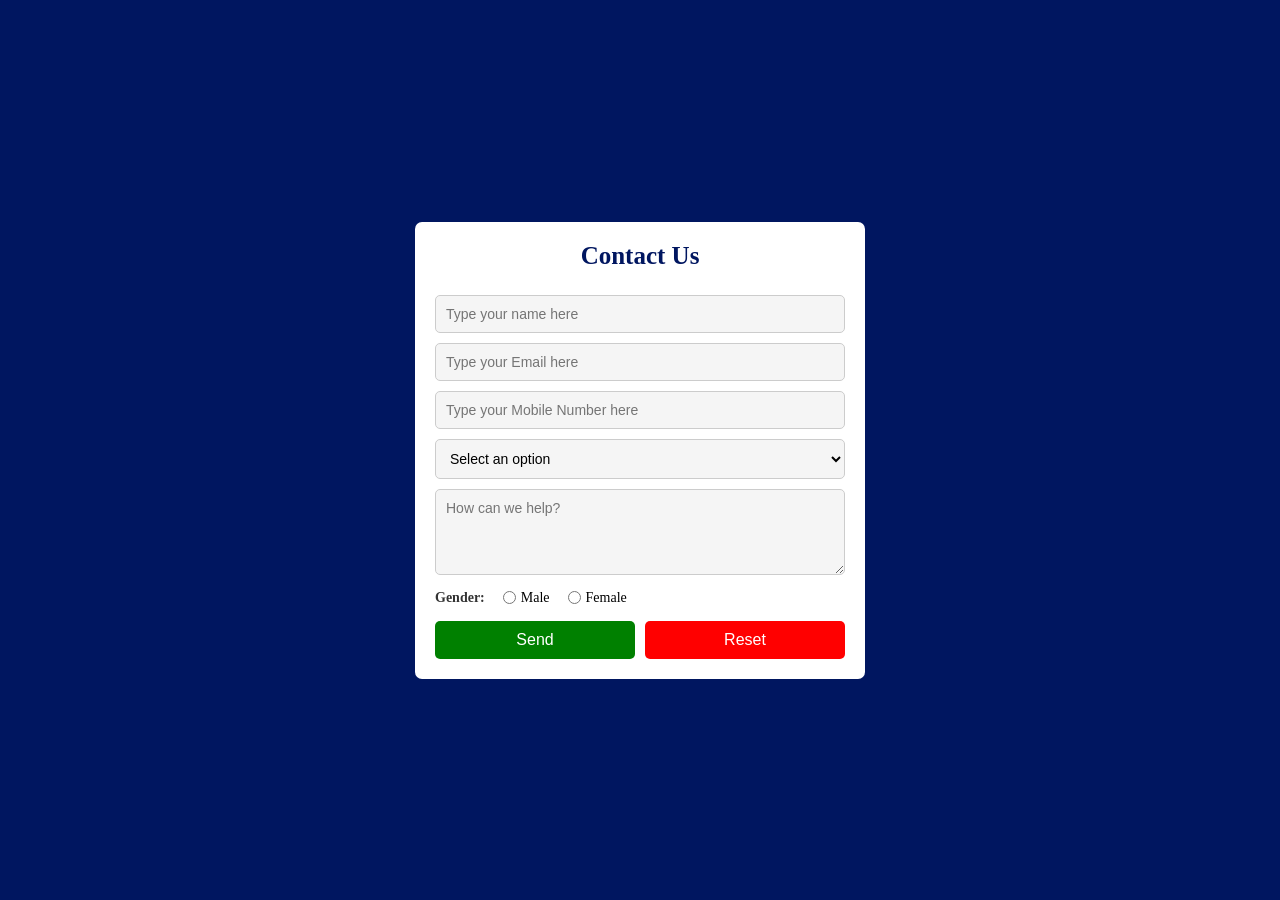
<file: contact.html>
<!DOCTYPE html>
<html lang="en">
<head>
    <meta charset="UTF-8">
    <meta name="viewport" content="width=device-width, initial-scale=1.0">
    <title>Contact Us Form</title>
    <link rel="stylesheet" href="contact.css">
</head>
<body>

    <div class="container">
        <form autocomplete="off" method="POST" name="google-sheet" id="form">

            <h3>Contact Us</h3>

            <div id="res"></div>

            <input type="text" placeholder="Type your name here" name="name" required>

            <input type="email" placeholder="Type your Email here" name="email" required>

            <input type="tel" placeholder="Type your Mobile Number here" name="mobile" required>

            <select name="degree" required>
                <option value="">Select an option</option>
                <option value="B.Sc">B.Sc</option>
                <option value="B.A">B.A</option>
                <option value="B.Com">B.Com</option>
                <option value="M.A">M.A</option>
            </select>

            <textarea rows="4" placeholder="How can we help?" name="message"></textarea>

            <!-- Gender Section -->
            <div class="gender-row">
                <b>Gender:</b>

                <label>
                    <input type="radio" name="gender" value="Male" required>
                    Male
                </label>

                <label>
                    <input type="radio" name="gender" value="Female">
                    Female
                </label>
            </div>

            <!-- Buttons Section -->
            <div class="button-row">
                <button type="submit" name="submit">Send</button>
                <button type="reset" class="reset">Reset</button>
            </div>

        </form>
    </div>

    <script>
        const scriptURL = 'https://script.google.com/macros/s/AKfycbw0Qq4lh15Yu6GnNAbjeA_0CSJNCJi_aEQ_00L_TbgqqyGdX69zFXiL3ejh5_jYVW9x/exec';

        const form = document.querySelector('#form');
        const response = document.getElementById('res');
        const submitBtn = form.querySelector('[type="submit"]');

        form.addEventListener('submit', (e) => {
            e.preventDefault();

            submitBtn.innerHTML = "Sending...";
            submitBtn.disabled = true;

            const data = new FormData(form);

            fetch(scriptURL, {
                method: 'POST',
                body: data
            })
            .then(res => res.text())
            .then(result => {
                response.innerHTML = result;
                form.reset();

                setTimeout(() => {
                    response.innerHTML = '';
                }, 5000);
            })
            .catch(error => {
                response.innerHTML = "Something went wrong. Please try again.";
                console.error('Error:', error);
            })
            .finally(() => {
                submitBtn.innerHTML = "Send";
                submitBtn.disabled = false;
            });
        });
    </script>

</body>
</html>
</file>
<file: contact.css>
/* Universal CSS */
* {
    margin: 0;
    padding: 0;
    box-sizing: border-box;
}

/* Main Container */
.container {
    width: 100%;
    min-height: 100vh;
    background: #001660;
    display: flex;
    align-items: center;
    justify-content: center;
    padding: 15px;
}

/* Form Design */
form {
    background: #fff;
    display: flex;
    flex-direction: column;
    gap: 10px;
    padding: 20px;
    width: 90%;
    max-width: 450px;
    border-radius: 7px;
}

/* Heading */
form h3 {
    font-size: 25px;
    color: #001660;
    text-align: center;
    margin-bottom: 5px;
}

/* Input, Select and Textarea */
form input:not([type="radio"]),
form select,
form textarea {
    width: 100%;
    border: 1px solid #ccc;
    padding: 10px;
    outline: none;
    background: #f5f5f5;
    font-size: 14px;
    border-radius: 5px;
    font-family: Arial, sans-serif;
}

/* Focus */
form input:focus,
form select:focus,
form textarea:focus {
    border-color: #2563eb;
    background: #fff;
}

/* Textarea */
form textarea {
    resize: vertical;
}

/* Gender Row */
.gender-row {
    display: flex;
    align-items: center;
    gap: 18px;
    padding: 5px 0;
    font-size: 14px;
}

.gender-row b {
    color: #333;
}

.gender-row label {
    display: flex;
    align-items: center;
    gap: 5px;
    cursor: pointer;
}

.gender-row input[type="radio"] {
    accent-color: #001660;
    cursor: pointer;
}

/* Buttons Row */
.button-row {
    display: flex;
    gap: 10px;
}

/* Buttons */
.button-row button {
    flex: 1;
    padding: 10px;
    color: white;
    font-size: 16px;
    border: none;
    cursor: pointer;
    border-radius: 5px;
}

/* Send Button */
.button-row button[type="submit"] {
    background: green;
}

.button-row button[type="submit"]:hover {
    background: #006400;
}

/* Reset Button */
.button-row button.reset {
    background: red;
}

.button-row button.reset:hover {
    background: #cc0000;
}

/* Disabled Button */
.button-row button:disabled {
    opacity: 0.6;
    cursor: not-allowed;
}

/* Response Message */
#res {
    color: green;
    font-size: 14px;
    text-align: center;
}

/* Mobile Responsive */
@media (max-width: 480px) {
    form {
        width: 100%;
        padding: 16px;
    }

    form h3 {
        font-size: 22px;
    }

    .gender-row {
        gap: 12px;
    }

    .button-row button {
        font-size: 14px;
    }
}
</file>
